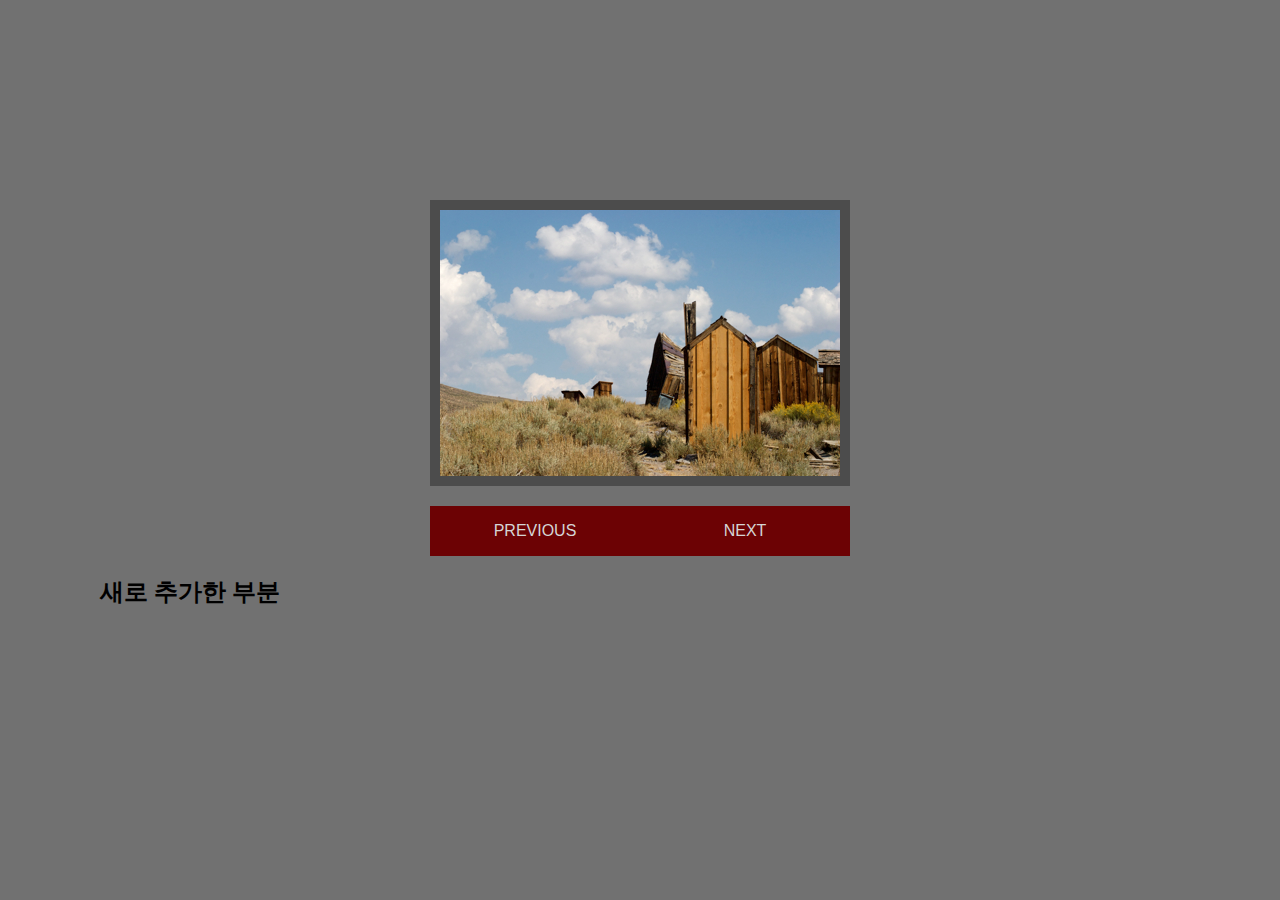
<file: index.html>
<!doctype html>
<html>

<head>
    <meta charset="UTF-8">

    <title>Slide Show with Cross Fade</title>

    <link href="styles.css" rel="stylesheet">

    <script src=script.js   defer> </script>


</head>

<body>

    <div id="content">  <!-- 이미지 밖을 싸고있는 div -->
        <img src="slides/image1.jpg" alt="slideshow image" id="myimage" title="풍경scenery">  <!-- 이미지 위치는 왼쪽 상단을 기준으로 자리잡음. -->
    </div>

    <p id="links"><a href="#" id="previous">previous</a><a href="#" id="next">next</a></p>



    <h2> 새로 추가한 부분 </h2>
</body>

</html>
</file>
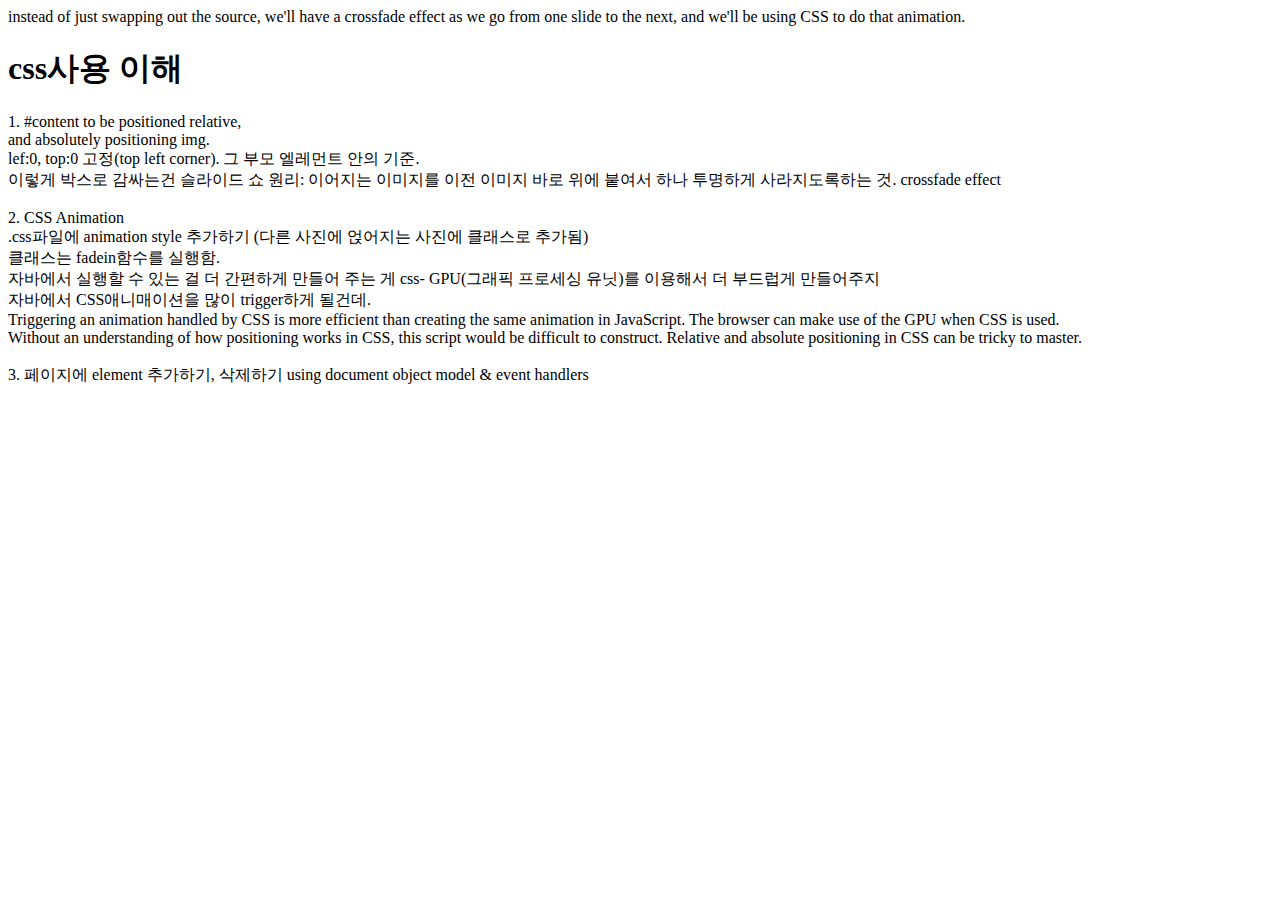
<file: 20210923_1900.html>
<!DOCTYPE html>
<html lang="en">
<head>
    <meta charset="UTF-8">
    <meta http-equiv="X-UA-Compatible" content="IE=edge">
    <meta name="viewport" content="width=device-width, initial-scale=1.0">
    <title>Document</title>
</head>
<body>
    <div>
        instead of just swapping out the source, we'll have a crossfade effect as we go from one slide to the next, and we'll be using CSS to do that animation. 
    </div>
    <h1>css사용 이해</h1>
    <div>
        1. #content to be positioned relative,<br>
        and absolutely positioning img. <br>  lef:0, top:0 고정(top left corner). 그 부모 엘레먼트 안의 기준. <br> 
        이렇게 박스로 감싸는건 슬라이드 쇼 원리: 이어지는 이미지를 이전 이미지 바로 위에 붙여서 하나 투명하게 사라지도록하는 것. crossfade effect 
         
        <br><br>
        2. CSS Animation<br>
        .css파일에 animation style 추가하기 (다른 사진에 얹어지는 사진에 클래스로 추가됨) <br>
        클래스는 fadein함수를 실행함. <br>
        자바에서 실행할 수 있는 걸 더 간편하게 만들어 주는 게 css- GPU(그래픽 프로세싱 유닛)를 이용해서 더 부드럽게 만들어주지<br>
        자바에서 CSS애니매이션을 많이 trigger하게 될건데.<br>
        Triggering an animation handled by CSS is more efficient than creating the same animation in JavaScript.​ The browser can make use of the GPU when CSS is used.<br>
        Without an understanding of how positioning works in CSS, this script would be difficult to construct.​ Relative and absolute positioning in CSS can be tricky to master.​
        <br><br>

        3. 페이지에 element 추가하기, 삭제하기 using document object model & event handlers<br>
        
    </div>
</body>
</html>
</file>
<file: styles.css>
body, p { margin: 0; padding: 0; }

body { padding: 100px; background: #717171; }

#content {
	margin: 100px auto 20px auto;
	border: 10px solid #4C4C4C;
	width: 400px;
	height: 266px;
	position: relative;
}

#content img {
	position: absolute;					/*  컨테이너 안에 들어가는 사진의 위치값 absolute= 이전 이미지 위에 얹어져야해.  새로운 absolute얻는 애가 위로 얹어짐*/
	left: 0;
	top: 0;
}

p { text-align: center; }

/********** Link Styles ***********/

#links {
	width: 420px;
	display: flex;
	margin: auto;
}

#links a {
	display: block;
	flex: 1;
	background: #6C0204;
	height: 50px;
	line-height: 50px;
	color: #D5D5D5;
	text-decoration: none;
	font-family: Arial;
	text-transform: uppercase;
	text-align: center;
}

#links a:hover {
	background: #A51D1F;
	color: #fff;
}

/************ Animation Styles ************/

/*.fadeinimg  class is going to run an animation */
.fadeinimg {
	animation: fadein 1s;	/* 1초동안 선명해지는 애니메이션을 작동시키는 클래스 */
}

/* fade in 하도록 하는 함수 */
@keyframes fadein {
	from {opacity:0;		/* 새 이미지가 와도 처음엔 투명도가 100이라 바뀐지 모름 */
	}
	to {opacity:1;
	}
}
</file>
